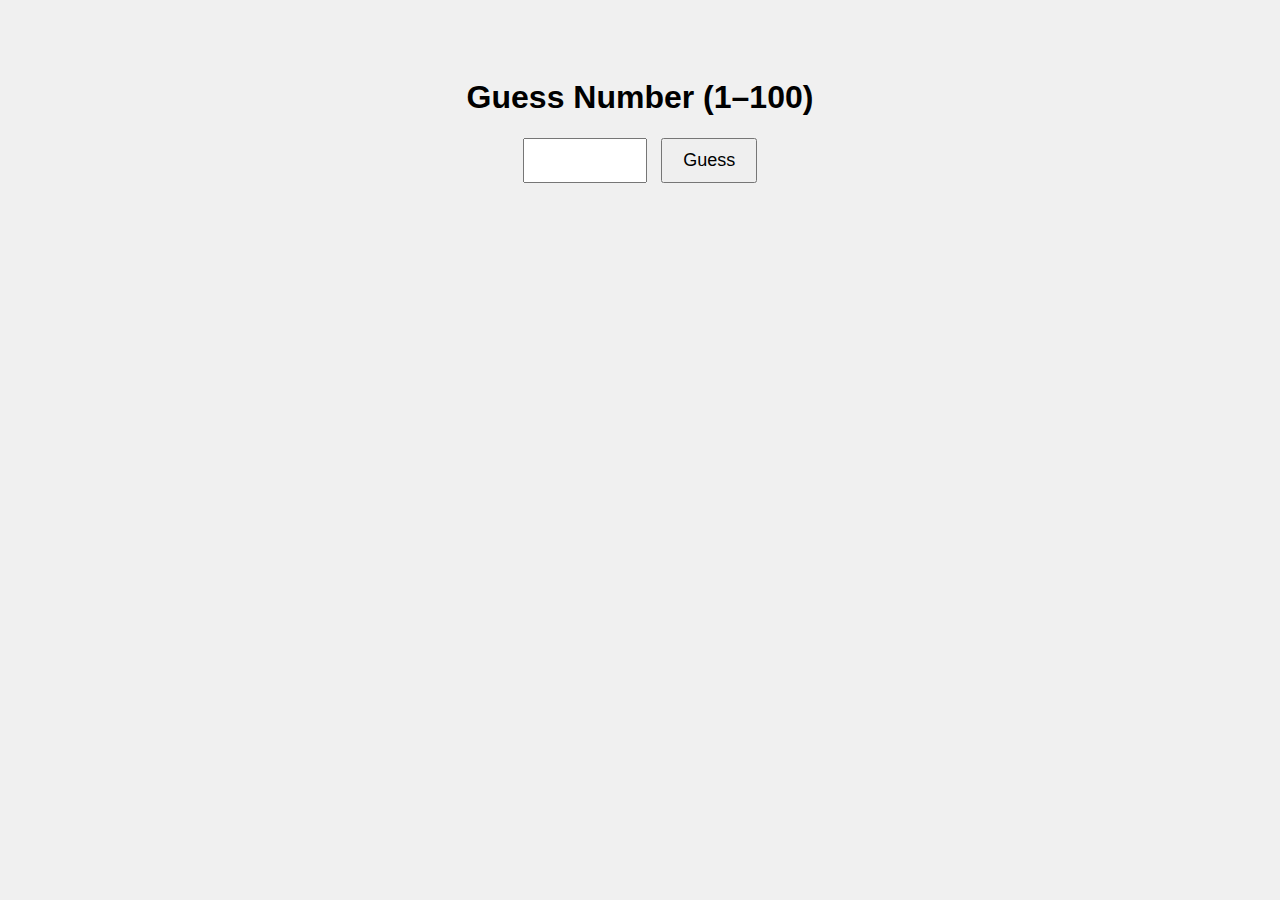
<file: random.html>
<!DOCTYPE html>
<html lang="en">
<head>
  <meta charset="UTF-8">
  <title>Number Guessing Game</title>
  <style>
    body {
      font-family: Arial, sans-serif;
      text-align: center;
      padding-top: 50px;
      background-color: #f0f0f0;
    }
    input {
      padding: 10px;
      font-size: 18px;
      width: 100px;
    }
    button {
      padding: 10px 20px;
      font-size: 18px;
      margin-left: 10px;
      cursor: pointer;
    }
    #message {
      margin-top: 20px;
      font-size: 20px;
      color: green;
    }
  </style>
</head>
<body>

  <h1>Guess   Number (1–100)</h1>
  <input type="number" id="guess" min="5" max="100" />
  <button onclick="checkGuess()">Guess</button>

  <p id="message"></p>

  <script>
    const secretNumber = Math.floor(Math.random() * 100) + 1;
    let attempts = 0;

    function checkGuess() {
      const userGuess = Number(document.getElementById('guess').value);
      const message = document.getElementById('message');
      attempts++;

      if (userGuess === secretNumber) {
        message.textContent = `🎉 Correct! You guessed it in ${attempts} attempts.`;
        message.style.color = "green";
      } else if (userGuess > secretNumber) {
        message.textContent = "Too high! Try again.";
        message.style.color = "red";
      } else if (userGuess < secretNumber) {
        message.textContent = "Too low! Try again.";
        message.style.color = "red";
      }
    }
  </script>

</body>
</html>
</file>
